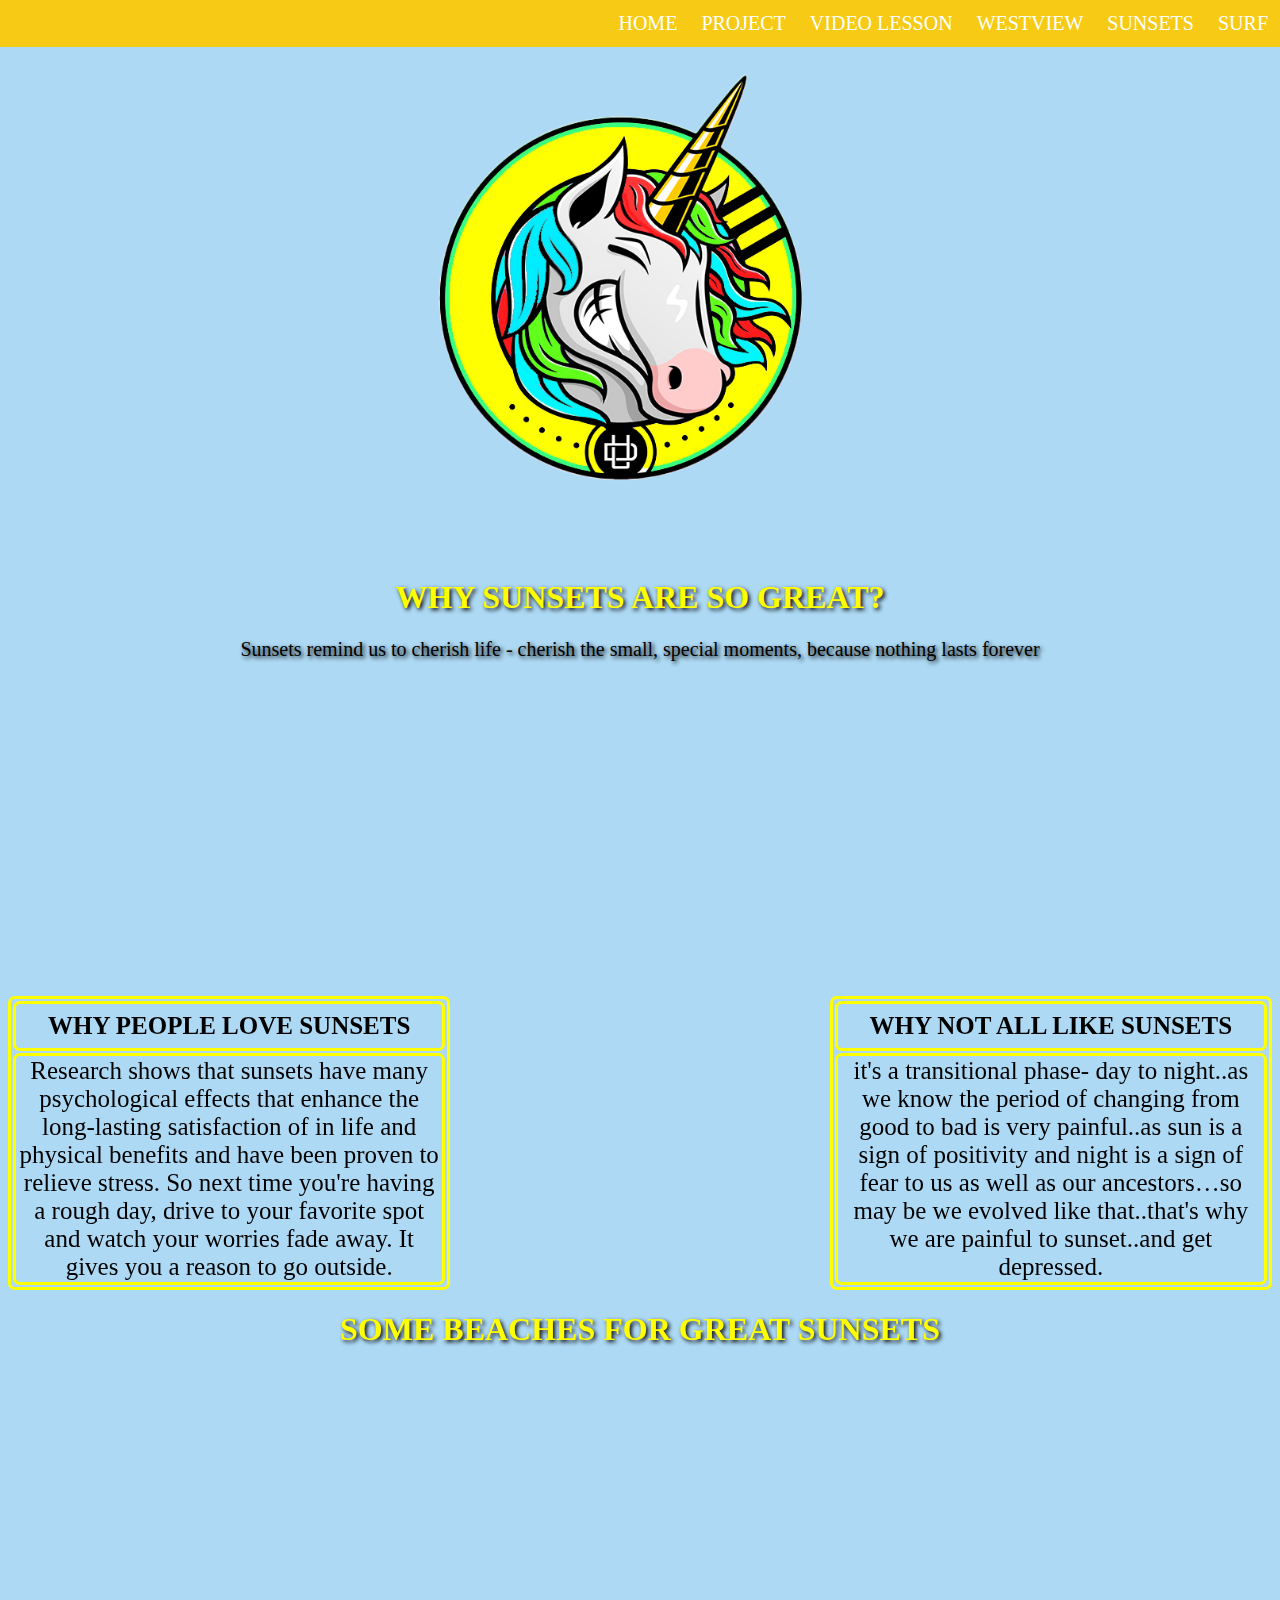
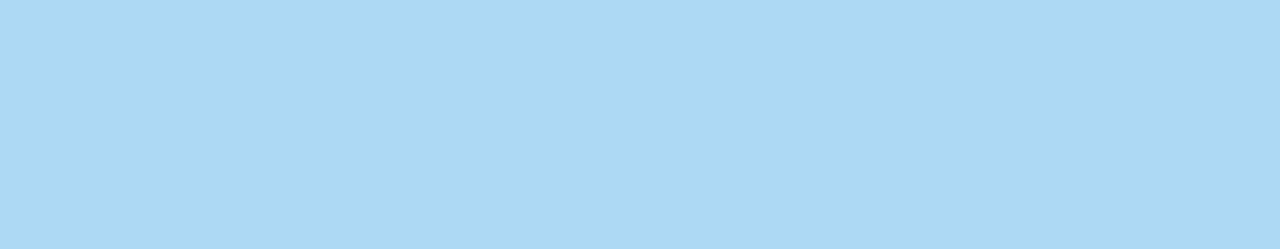
<file: convince/burger.html>
<html>
  <head>
    <title>RIDE</title>
    <limk rel="icon" href="https://www.grupomotiva.es/wp-content/uploads/2016/06/chillout-espa%C3%B1ol-1.jpg">
    <link href="convince/design.css">
      
      
      </head>
  <body>
    <nav>
      <li class="norm"><a href="https://github.com/WVCS/index-Oversik/blob/main/work/surf.html">SURF</a></li>
      <li class="norm"><a href="https://wvcs.github.io/index-Oversik/convince/burger.html">SUNSETS</a></li>
     <li class="norm"><a href="https://www.powayusd.com/en-US/Schools/HS/WVHS/Home">WESTVIEW</a></li>
     <li class="norm"><a href="https://youtu.be/_Z7ekwI7oMI">VIDEO LESSON</a></li>
     <li class="norm"><a href="https://wvcs.github.io/index-Oversik/noun.html"> PROJECT</a></li>
     <li class="norm"><a href="https://wvcs.github.io/index-Oversik/">HOME</a></li>
    
    </nav>
    <center>
      <img src="My project.png" height="500px" weight="500px">
      <h1>WHY SUNSETS ARE SO GREAT?</h1>
      <p class="lok">Sunsets remind us to cherish life - cherish the small, special moments, because nothing lasts forever</p>
    
    <iframe width="560" height="315" src="https://www.youtube.com/embed/TszV_5Zlpyk" title="YouTube video player" frameborder="0"
    allow="accelerometer; autoplay; clipboard-write; encrypted-media; gyroscope;
   picture-in-picture; web-share" allowfullscreen></iframe>
    </center>
    
    <div class="container">
   <table>
        <tr>
          <th>WHY PEOPLE LOVE SUNSETS</th>
        </tr>
        <tr>
          <td>Research shows that sunsets have many psychological effects that enhance the long-lasting satisfaction of
        in life and physical benefits and have been proven to relieve stress. So next time you're having a rough day,
        drive to your favorite spot and watch your worries fade away. It gives you a reason to go outside.</td>
        </tr>
  </table>
   <table class="lkl">
        <tr>
          <th>WHY NOT ALL LIKE SUNSETS</th>
        </tr>
        <tr>
          <td>it's a transitional phase- day to night..as we know the period of changing from good to bad is very painful..as sun 
            is a sign of positivity and night is a sign of fear to us as well as our ancestors…so may 
            be we evolved like that..that's why we are painful to sunset..and get depressed.</td>
        </tr>
  </table>
    </div>
    <center>
    <h1> SOME BEACHES FOR GREAT SUNSETS<h1>
      <iframe src="https://www.google.com/maps/embed?pb=!1m18!1m12!1m3!1d52909.72502551091!2d-118.48075545!3d34.021860499999995!2m3!1f0!2f0!3f0!3m2!1i1024!2i768!4f13.1!3m3!1m2!1s0x80c2a4cec2910019%3A0xb4170ab5ff23f5ab!2sSanta%20Monica%2C%20CA!5e0!3m2!1sen!2sus!4v1675802324588!5m2!1sen!2sus"
       width="600" height="450"
       style="border:0;" allowfullscreen="" loading="lazy" referrerpolicy="no-referrer-when-downgrade"></iframe>
      <iframe src="https://www.google.com/maps/embed?pb=!1m18!1m12!1m3!1d26781.707634751365!2d-117.26376545!3d32.95857395!2m3!1f0!2f0!3f0!3m2!1i1024!2i768!4f13.1!3m3!1m2!1s0x80dbf90c7029c421%3A0x10a0d115868ef219!2sDel%20Mar%2C%20CA%2092014!5e0!3m2!1sen!2sus!4v1675802589932!5m2!1sen!2sus" width="600" height="450"
              style="border:0;" allowfullscreen="" loading="lazy" referrerpolicy="no-referrer-when-downgrade"></iframe>
      </center>
    
    
    
    
  </body>
</html>

    
   
    
 <style>
  nav {
  list-style-type: none; 
  position: fixed; 
  width: 100%;
  background-color: #F7CB15; 
  overflow: hidden;
  position: fixed;
  left: 0;
  top: 0;
  margin: 0;
}

.norm {
  display: inline;
  float: right;
  padding: 12px;
  font-size: 20px;  
}

.norm:hover {
    background-color: #F25757;
}

 a {
  text-decoration: none; 
  color: #FFFFFF;
}

body{
  background-color: #ADD9F4;   
 }
 
 img{
   margin-top: 50px;
 }
    
 .lok {
  color: ;
  text-shadow: 2px 2px 4px #000000;
  font-size: 20px; 
}
 
h1{
  color: yellow;
  text-shadow: 2px 2px 4px #000000;
}

 .first{
 content-justify-content: center;
 text-align: center; 
   }
   
table, tr, th, td {
  border: solid yellow 3px; 
  border-radius: 7px;
  height: 50px;
  font-size: 25px;
  text-align: center;
  width: 35%;
}
   
.container {
  width: 100%;
  height: 100hv;
  display: flex;
  justify-content: space-between;
}
 
 tr:hover {
  background-color: yellow;
}
    </style>
</file>
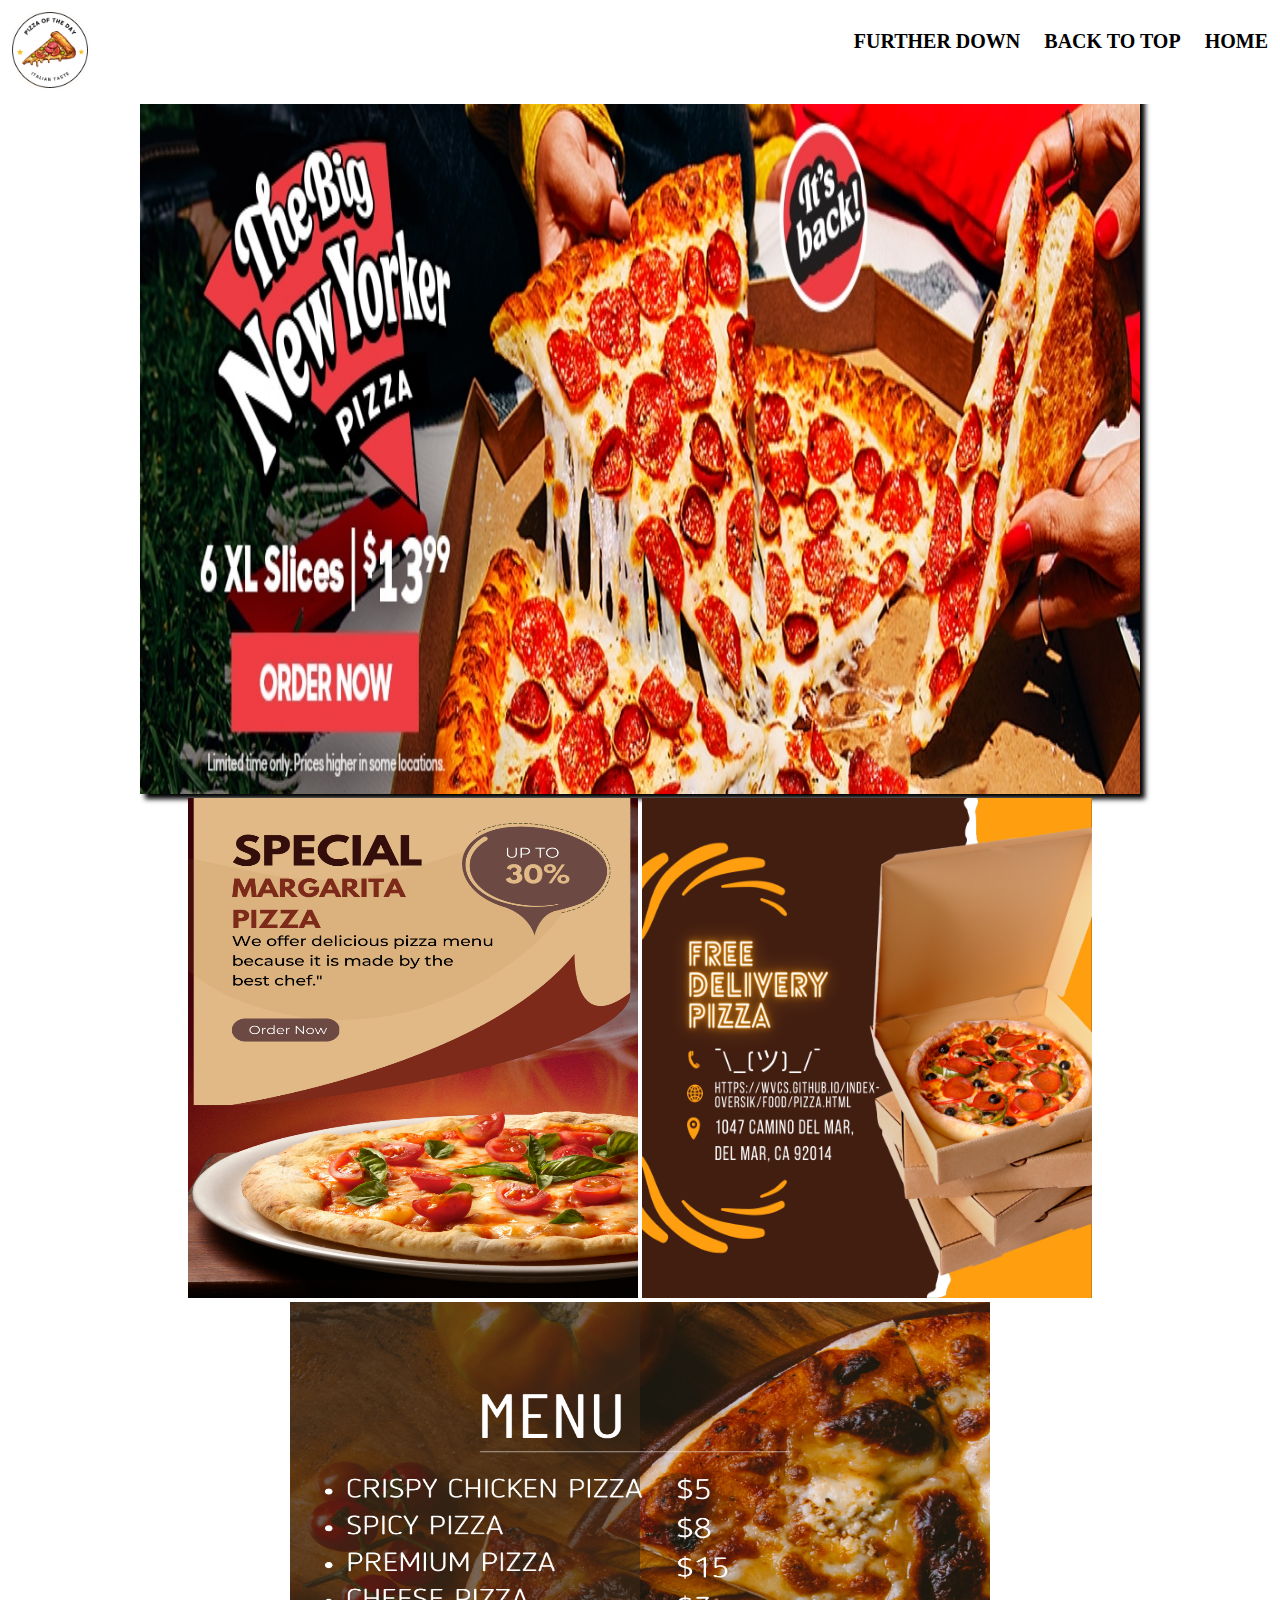
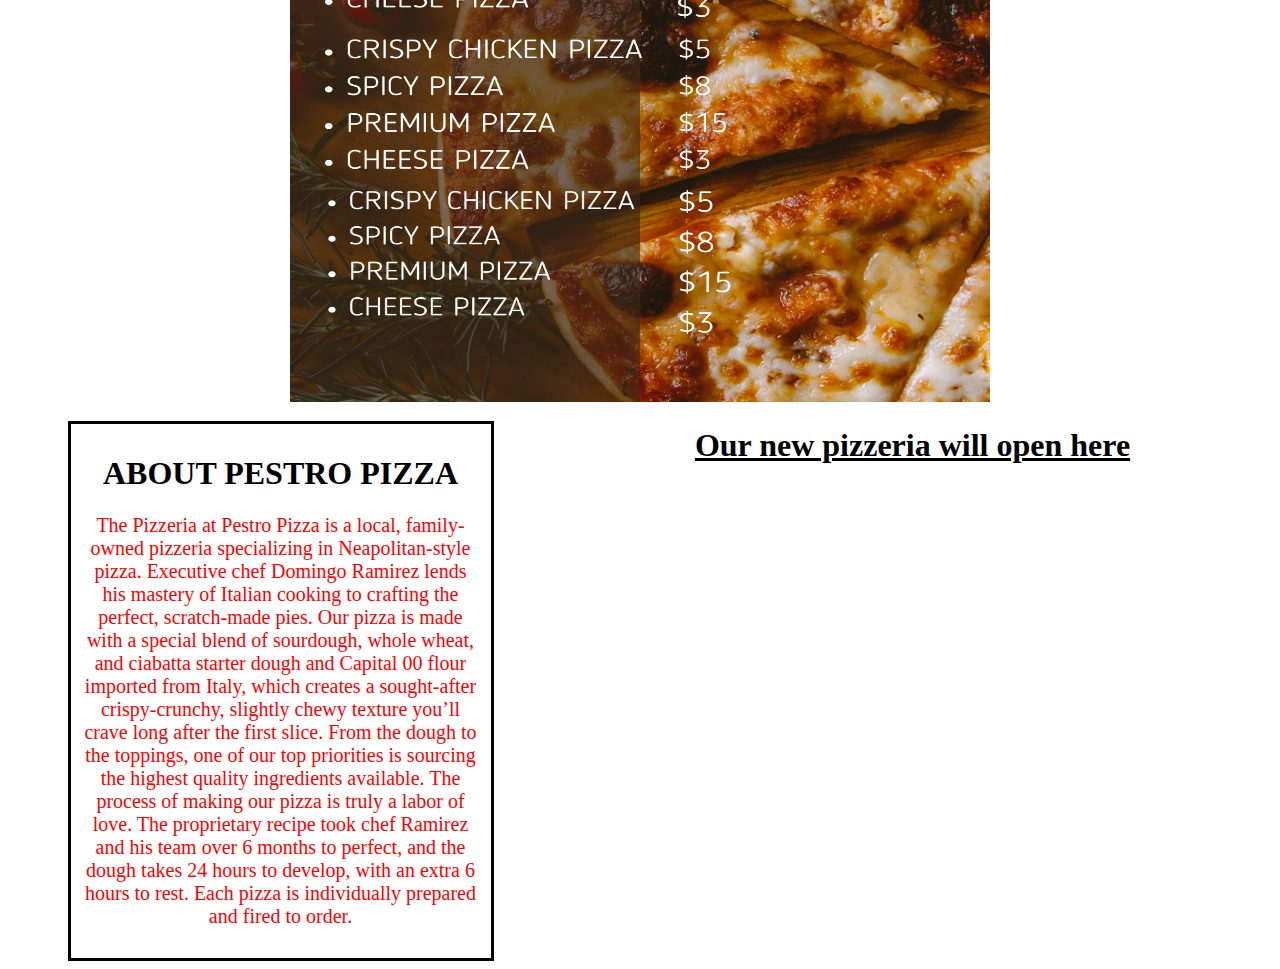
<file: food/pizza.html>
<!DOCTYPE html>
<html lang="en">
   <head>
      <title>PIZZA</title>
  </head>
  
  <body>
    <nav class="crop">
       <li class="SI"><a href="https://wvcs.github.io/index-Oversik/"><b>HOME</b></a></li>
       <li class="SI"><a href="#TOP"><b>BACK TO TOP</b></a></li>
       <li class="SI"><a href="#LOWER"><b>FURTHER DOWN</b></a></li>
       <li> <img src="ITALIANtyjuf-removebg-preview.png" height="100px" width="100px" class="kol"></li> 
     
    </nav>
   <br>
     </br>
  <center>
   <div >
     <img src="Hero_1399BNY_Desktop_1104x360 (1).jpg" height="700px" width="1000px" class="noh">
    </div>
    <div class="joj">
   <img src="Peanut And Harvest Gold Modern Pizza Promotion Poster.png" width="450px" height="500px"> 
   <img src="Yellow and Brown Neon Creative Delivery Pizza Shop Promotion Instagram Post (1).png" width="450px" height="500px"> 
    </div>
     <img src="Brown Pizza Menu Portrait Instagram Post.png" height="700px" width="700px" >
        </div>
      <div class="uou">
      <div class="ror">
          <h1>ABOUT PESTRO PIZZA</h1>
         <p class="rok">The Pizzeria at Pestro Pizza is a local, family-owned pizzeria specializing in Neapolitan-style pizza. Executive chef Domingo Ramirez lends his mastery of Italian cooking to crafting the perfect, scratch-made pies. Our pizza is made with a special blend of sourdough, whole wheat, and ciabatta starter dough and Capital 00 flour imported from Italy, which creates a sought-after crispy-crunchy, slightly chewy texture you’ll crave long after the first slice.
  From the dough to the toppings, one of our top priorities is sourcing the highest quality ingredients available.
The process of making our pizza is truly a labor of love. The proprietary recipe took chef Ramirez and his team over 6 months to perfect, and the dough takes 24 hours to develop, with an extra 6 hours to rest. Each pizza is individually prepared and fired to order. </p>
          </div>
             <div class="gob">
          <h1 class="poz"> Our new pizzeria will open here</h1>
     <iframe id="LOWER" src="https://www.google.com/maps/embed?pb=!1m18!1m12!1m3!1d209.23971403746242!2d-117.26352922358441!3d32.95535423516595!2m3!1f0!2f0!3f0!3m2!1i1024!2i768!4f13.1!3m3!1m2!1s0x80dc08b3bf6fde73%3A0x468375f61893cf70!2s1047%20Camino%20Del%20Mar%2C%20Del%20Mar%2C%20CA%2092014!5e0!3m2!1sru!2sus!4v1677475959682!5m2!1sru!2sus" width="600" height="450"
      style="border:0;" allowfullscreen="" loading="lazy" referrerpolicy="no-referrer-when-downgrade"></iframe>
     </div>
          </div>
  
  </body>
  
  
  
  
  
</html>




<style>
   .crop {
  list-style-type: none; 
  position: fixed; 
  width: 100%;
  background-color: white; 
  overflow: hidden;
  position: fixed;
  left: 0;
  top: 0;
  margin: 0;
  
}
.SI{
  display: inline;
  display: block; 
  float: right;
  padding: 12px;
  font-size: 20px; 
  text-align: center; 
  padding-top: 30px;
}
.SI a{
  text-decoration: none; 
  color: black;
}
.SI:hover{
  background-color: #F25757;
  list-style-position: inside; 
}
   
 .noh {
  margin-top: 50px;
  box-shadow: 5px 5px 5px black;
   }
.poz{
 text-decoration-line: underline;
   }
  
   .ror{
  width: 400px;
  padding: 10px;
  border: 3px solid black;
  margin-top: 15px;
}
   .rok{
   color: red;
   font-size: 20px; 
   }

   joj {
   display: flex;
   height: auto; 
   flex-direction: row;
   margin-top: 20px;
   margin-right: 20px; 
   margin-bottom: 20px;
   margin-left: 20px; 
   }   
   .uou{
   width: 100%;
   height: auto; 
   display: flex; 
   flex-direction: row; 
   justify-content: space-around; 
   }
 
   

</style>
</file>
